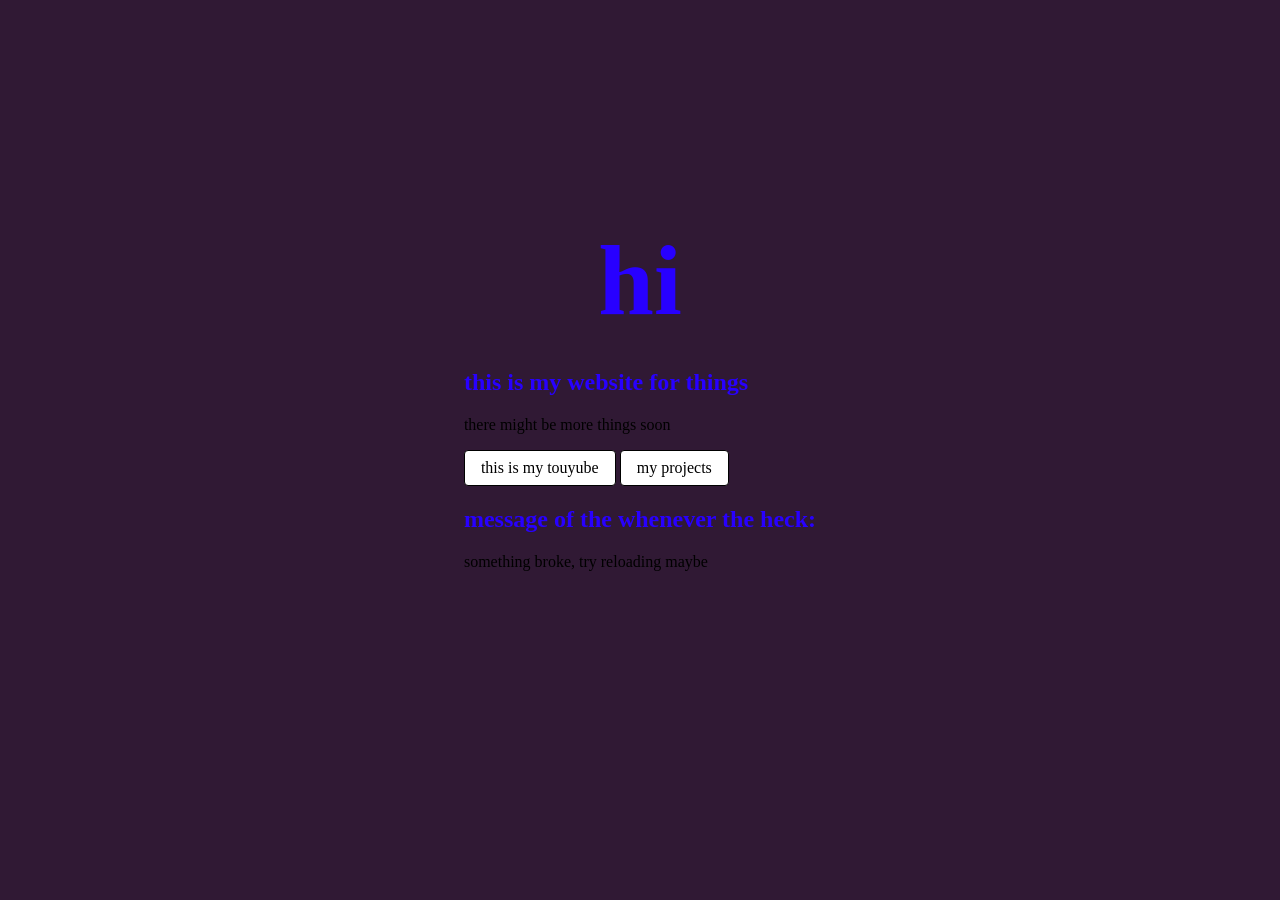
<file: index.html>
<!DOCTYPE html>
<html lang="en">
  <head>
    <meta charset="utf-8" />
    <meta name="viewport" content="width=device-width, initial-scale=1" />
    <link rel="icon" href="https://glitch.com/favicon.ico" />

    <title>something original's website</title>

    <!-- The website stylesheet -->
    <link rel="stylesheet" href="/style.css" />

    <!-- The website JavaScript file -->
    <script src="/index.js" defer></script>
  </head>
  <body>
    <div class="wrapper">
      <div class="content" role="main">
        <h1 class="title">hi</h1>
        <div class="instructions">
          <h2>this is my website for things</h2>
          <p>there might be more things soon</p>
          <button id="ytbutton" type="button" onclick="yoobtoob()">
            this is my touyube
          </button>
          <button id="projects" type="button" onclick="projects()">
            my projects
          </button>
          <h2>message of the whenever the heck:</h2>
            <div id="motd-container">
        loading (no that's not the message)
            </div>
        </div>
      </div>
    </div>
  </body>
</html>
</file>
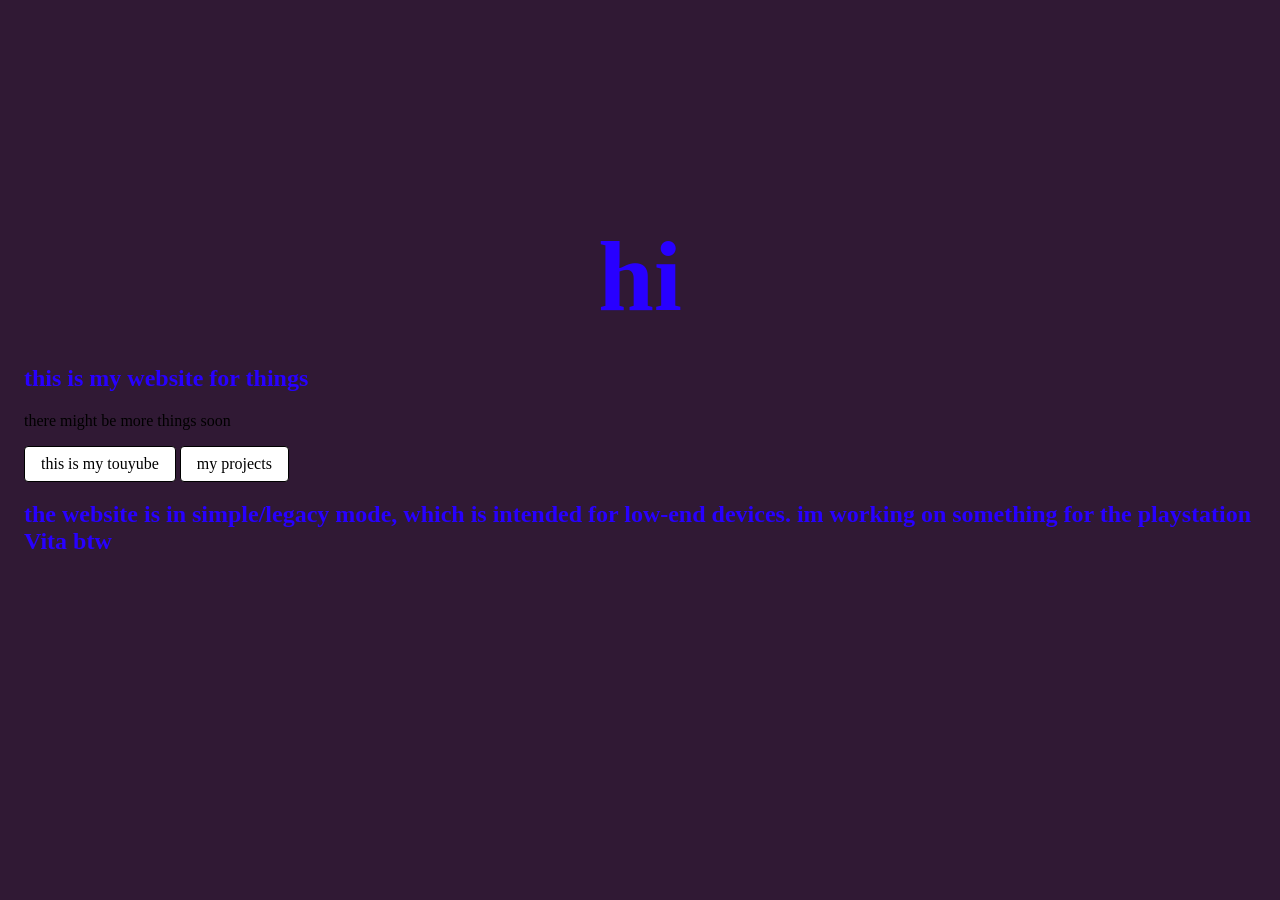
<file: legacy/index.html>
<!DOCTYPE html>
<html lang="en">
  <head>
    <meta charset="utf-8" />
    <meta name="viewport" content="width=device-width, initial-scale=1" />
    <link rel="icon" href="https://glitch.com/favicon.ico" />

    <title>something original's website</title>

    <!-- The website stylesheet -->
    <link rel="stylesheet" href="/style.css" />

    <!-- The website JavaScript file -->
    <script src="/index.js" defer></script>
  </head>
  <body>
    <div class="wrapper">
      <div class="content" role="main">
        <h1 class="title">hi</h1>
        <div class="instructions">
          <h2>this is my website for things</h2>
          <p>there might be more things soon</p>
          <button id="ytbutton" type="button" onclick="yoobtoob()">
            this is my touyube
          </button>
          <button id="projects" type="button" onclick="projects()">
            my projects
          </button>
          <h2>the website is in simple/legacy mode, which is intended for low-end devices. im working on something for the playstation Vita btw</h2>
        </div>
      </div>
    </div>
  </body>
</html>
</file>
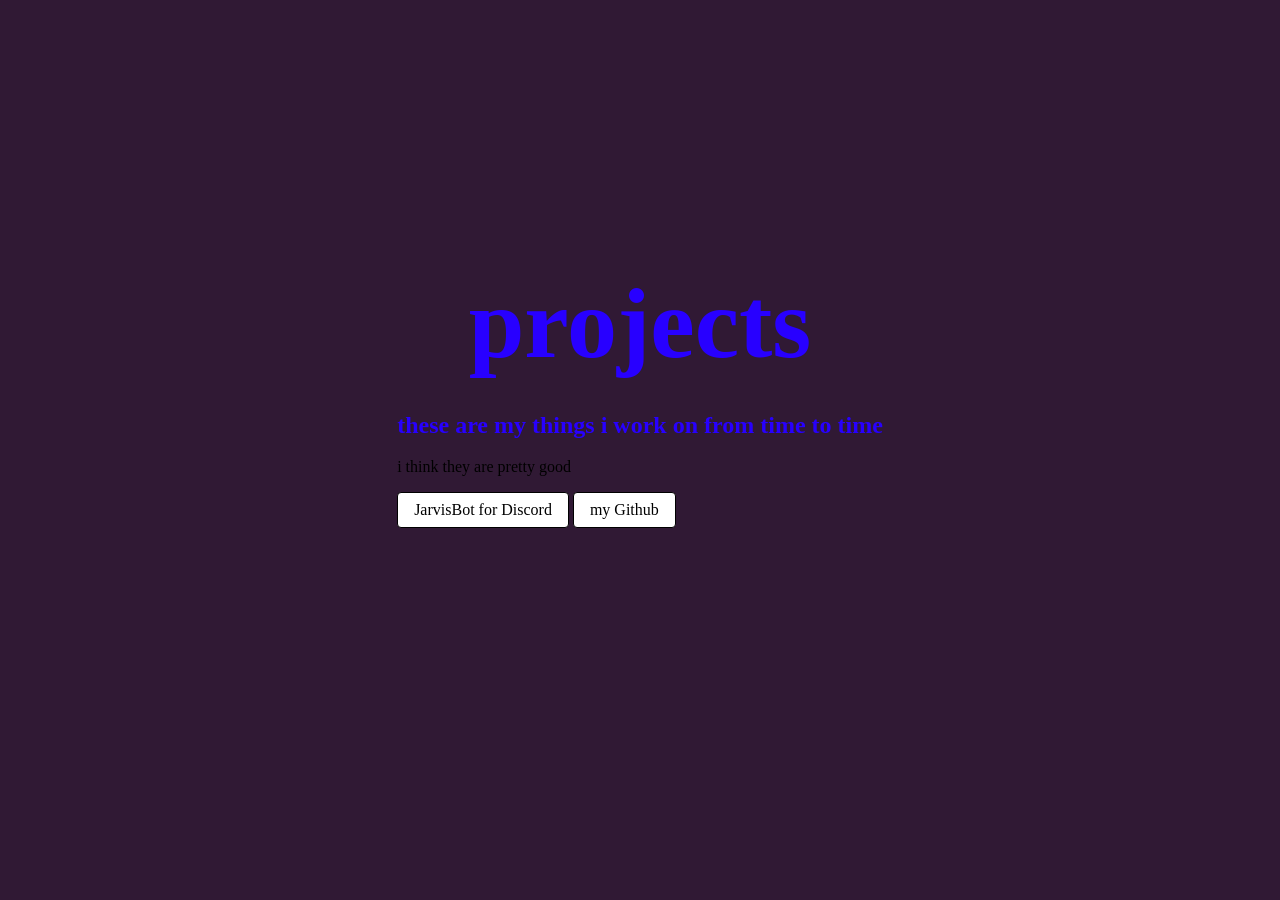
<file: projects/index.html>
<!DOCTYPE html>
<html lang="en">
  <head>
    <meta charset="utf-8" />
    <meta name="viewport" content="width=device-width, initial-scale=1" />
    <link rel="icon" href="https://glitch.com/favicon.ico" />

    <title>something original's website</title>

    <!-- The website stylesheet -->
    <link rel="stylesheet" href="/style.css" />

    <!-- The website JavaScript file -->
    <script src="/projects/index.js" defer></script>
  </head>
  <body>
    <div class="wrapper">
      <div class="content" role="main">
        <h1 class="title">projects</h1>
        <div class="instructions">
          <h2>these are my things i work on from time to time</h2>
          <p>i think they are pretty good</p>
          <button id="jarvisbotButton" type="button" onclick="jarvisbot()">
            JarvisBot for Discord
          </button>
          <button id="githubButton" type="button" onclick="projects()">
            my Github
          </button>
        </div>
      </div>
    </div>
  </body>
</html>
</file>
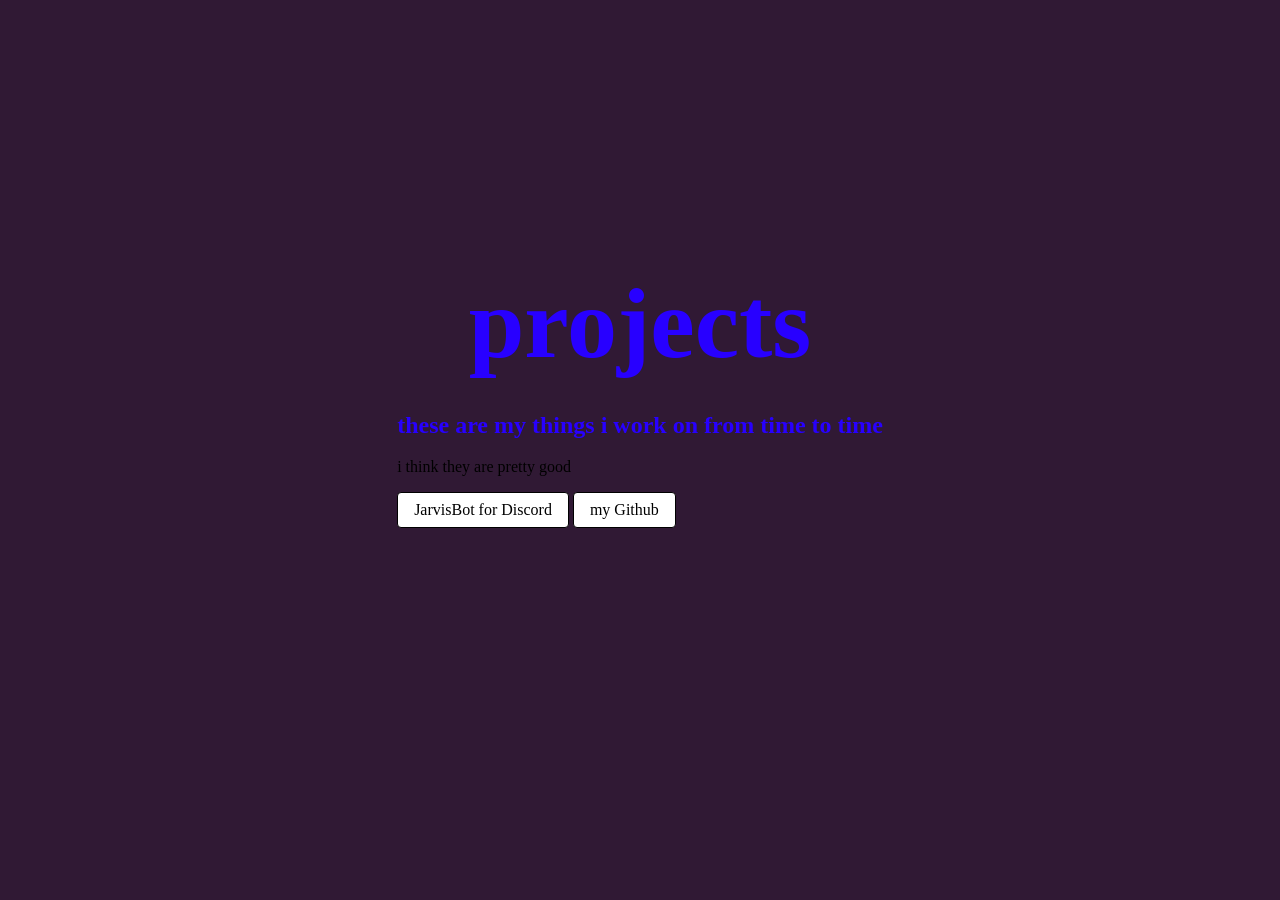
<file: projects.html>
<!DOCTYPE html>
<html lang="en">
  <head>
    <meta charset="utf-8" />
    <meta name="viewport" content="width=device-width, initial-scale=1" />
    <link rel="icon" href="https://glitch.com/favicon.ico" />

    <title>something original's website</title>

    <!-- The website stylesheet -->
    <link rel="stylesheet" href="/style.css" />

    <!-- The website JavaScript file -->
    <script src="/projectsScript.js" defer></script>
  </head>
  <body>
    <div class="wrapper">
      <div class="content" role="main">
        <h1 class="title">projects</h1>
        <div class="instructions">
          <h2>these are my things i work on from time to time</h2>
          <p>i think they are pretty good</p>
          <button id="jarvisbotButton" type="button" onclick="jarvisbot()">
            JarvisBot for Discord
          </button>
          <button id="githubButton" type="button" onclick="projects()">
            my Github
          </button>
        </div>
      </div>
    </div>
  </body>
</html>
</file>
<file: style.css>
/* 
  The style rules specify elements by type and by attributes such as class and ID
  Each section indicates an element or elements, then lists the style properties to apply
  See if you can cross-reference the rules in this file with the elements in index.html
*/

/* Our default values set as CSS variables */
:root {
  --color-bg: #301934;
  --color-text-main: #000000;
  --color-primary: #ffff00;
  --wrapper-height: 87vh;
  --image-max-width: 300px;
  --image-margin: 3rem;
  --font-family: "HK Grotesk";
  --font-family-header: "HK Grotesk";
}

/* Basic page style resets */
* {
  box-sizing: border-box;
}
[hidden] {
  display: none !important;
}

/* Import fonts */
@font-face {
  font-family: HK Grotesk;
  src: url("https://cdn.glitch.me/605e2a51-d45f-4d87-a285-9410ad350515%2FHKGrotesk-Regular.otf?v=1603136326027")
    format("opentype");
}
@font-face {
  font-family: HK Grotesk;
  font-weight: bold;
  src: url("https://cdn.glitch.me/605e2a51-d45f-4d87-a285-9410ad350515%2FHKGrotesk-Bold.otf?v=1603136323437")
    format("opentype");
}

/* Navigation grid */
.footer {
  display: flex;
  justify-content: space-between;
  margin: 1rem auto 0;
  padding: 1rem 0 0.75rem 0;
  width: 100%;
  flex-wrap: wrap;
  border-top: 4px solid #fff;
}

.footer .links {
  padding: 0.5rem 1rem 1.5rem;
  white-space: nowrap;
}

.divider {
  padding: 0 1rem;
}

body {
  font-family: HK Grotesk;
  background-color: var(--color-bg);
}

/* Page structure */
.wrapper {
  min-height: var(--wrapper-height);
  display: grid;
  place-items: center;
  margin: 0 1rem;
}
.content {
  display: flex;
  flex-direction: column;
  align-items: center;
  justify-content: center;
}

/* Very light scaling for our illustration */
.title {
  color: #2800ff;
  font-family: HK Grotesk;
  font-style: normal;
  font-weight: bold;
  font-size: 100px;
  line-height: 105%;
  margin: 0;
}

/* Very light scaling for our illustration */
.illustration {
  max-width: 100%;
  max-height: var(--image-max-width);
  margin-top: var(--image-margin);
}

/* Instructions */
.instructions {
  margin: 1rem auto 0;
}

/* Button - Add it from the README instructions */
button,
input {
  font-family: inherit;
  font-size: 100%;
  background: #ffffff;
  border: 1px solid #000000;
  box-sizing: border-box;
  border-radius: 4px;
  padding: 0.5rem 1rem;
  transition: 500ms;
}

/* Subheading */
h2 {
  color: #2800ff;
}

/* Links that open files in the editor */
.fileopener {
  cursor: pointer;
  font-weight: bold;
  border-bottom: 3px solid var(--color-primary);
  color: var(--color-secondary);
}
.fileopener:hover {
  border-bottom: 3px solid var(--color-secondary);
}
</file>
